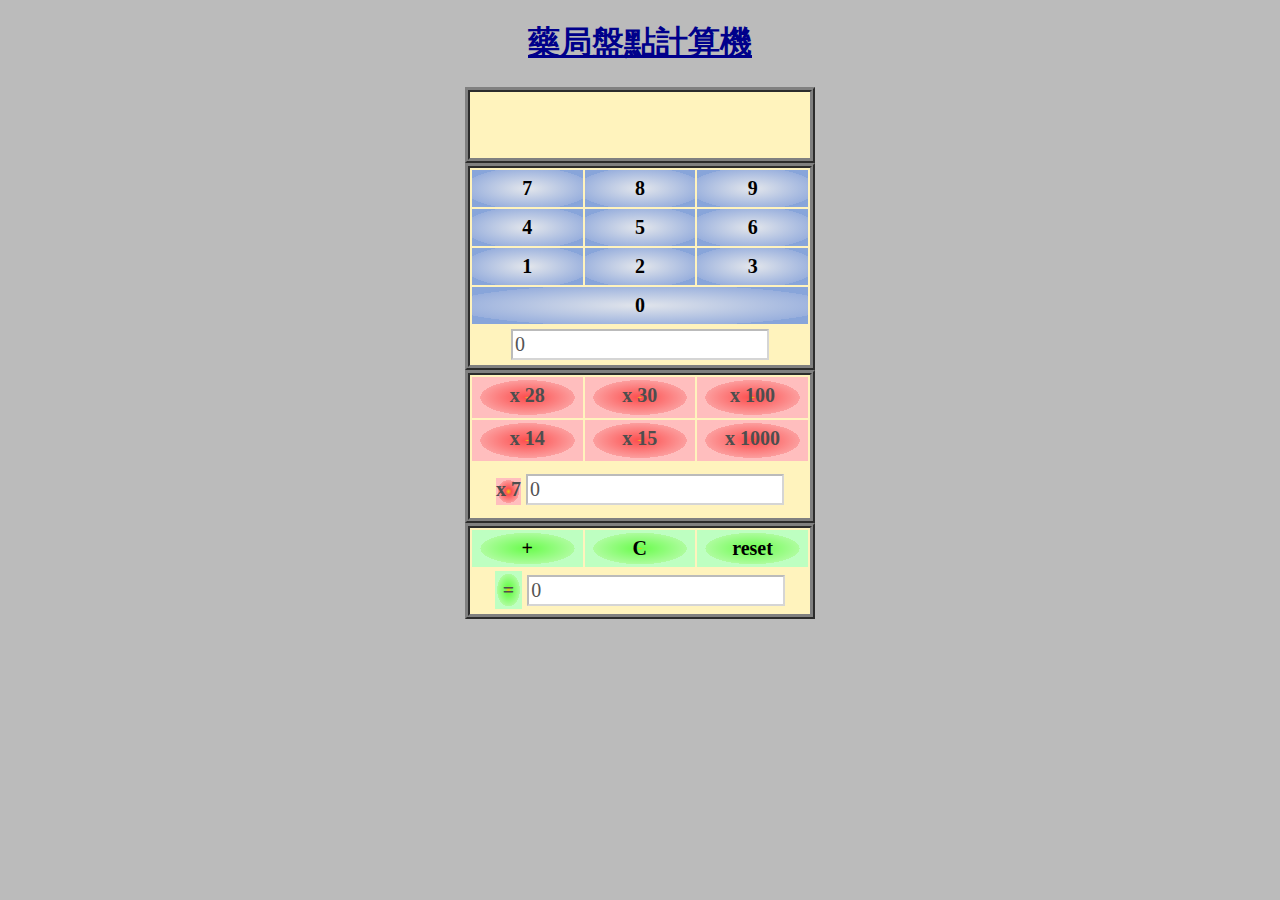
<file: index.html>
<!DOCTYPE html>
<html lang="en">
<head>
    <meta charset="UTF-8">
    <meta http-equiv="X-UA-Compatible" content="IE=edge">
    <meta name="viewport" content="width=device-width, initial-scale=1.0">
    <title>calculator</title>
    <link rel="stylesheet" type="text/css" href="calculator.css">
    <link rel="icon" href="logo.ico" type="image/x-icon"/>
    
</head>
<body>
    <h1 style="text-decoration: underline;color:darkblue ;"><center>藥局盤點計算機</center></h1>
    <h3 id="titlephone" style="margin:0;text-decoration: underline;color:darkblue ;"><center>藥局盤點計算機</center></h3>
    <div id="shadowresult" style="display: none;" value=0></div>
    <div id="blockall" >
        <div id="block1">
            <table id="table_post">
                <tr ><td colspan="5" id="count_post" value=""></td></tr>
            </table>
            <table id="table_inputvalue">
                    <tr>
                        <td class="inputvalue" onclick="inputnum(7)">7</td>
                        <td class="inputvalue" onclick="inputnum(8)">8</td>
                        <td class="inputvalue" onclick="inputnum(9)">9</td>
                    </tr>
                    <tr>
                        <td class="inputvalue" onclick="inputnum(4)">4</td>
                        <td class="inputvalue" onclick="inputnum(5)">5</td>
                        <td class="inputvalue" onclick="inputnum(6)">6</td>
                    </tr>
                    <tr>
                        <td class="inputvalue" onclick="inputnum(1)">1</td>
                        <td class="inputvalue" onclick="inputnum(2)">2</td>
                        <td class="inputvalue" onclick="inputnum(3)">3</td>
                    </tr>
                    <tr>
                        <td colspan="5" class="inputvalue" onclick="inputnum(0)">0</td>
                    </tr>
                    <tr>
                        <td colspan="5"><input type="text" id="count_num" value=0 disabled/></td>
                    </tr>
                </tbody>
            </table>
        </div>
        <div id="block2">
            <table id="table_inputmulti">
                <tr>
                    <td class="inputmulti" onclick="inputmultiple(28)">x 28</td>
                    <td class="inputmulti" onclick="inputmultiple(30)">x 30</td>
                    <td class="inputmulti" onclick="inputmultiple(100)">x 100</td>
                </tr>
                <tr>
                    <td class="inputmulti" onclick="inputmultiple(14)">x 14</td>
                    <td class="inputmulti" onclick="inputmultiple(15)">x 15</td>
                    <td class="inputmulti" onclick="inputmultiple(1000)">x 1000</td>
                </tr>
                <tr>
                    <td colspan="5">
                        <span class="inputmulti" onclick="inputmultiple(7)">x 7</span>
                        <input type="text" id="count_multi" value=0 disabled/>
                    </td>
                </tr>
            </table>
            <table id="table_inputresult">
                <tr>
                    <td class="inputresult" onclick="add()">+</td>
                    <td class="inputresult" onclick="clearin()">C</td>
                    <td class="inputresult" onclick="reset()">reset</td>
                </tr>
                <tr>
                    <td colspan="5"  id="totalrow">
                        <span id="total" onclick="caltotal()">=</span>
                        <input type="text" id="count_result" value=0 disabled/>
                    </td>
                </tr>
            </table>
        </div>
    </div>
    <script src="calculator.js"></script>
</body>
</html>
</file>
<file: calculator.css>
@media screen and (min-width: 735px) and (max-height:500px){
    h1{
        display: none;
    }
    #titlephone{
        display: block;
    }
    table{
        font-size: 26px;
    }
    #blockall{
        display:flex;
        align-items: center;
        justify-content: center;
    }
    #table_post{
        height: 90px;
        }
    #table_inputvalue{
        height: 190px;
    }
    #table_inputmulti{
        height: 190px;
    }
    #table_inputresult{
        height: 90px;
    }
    .inputvalue{
        height:30px;
    }
    .inputmulti{
        height:30px;
    }
    .inputresult{
        height:30px;
    }
}
h3{
    display: none;
}
body{
    background-color: rgb(187, 187, 187);
}
table{
    text-align: center;
    font-weight: bold;
    font-size: 20px;
    background-color: #fff3bd;
    border: 5px grey ridge;
    width: 350px;
    margin: 0 auto;
}
td{
    height: 35px;
}
input{
    width: 250px;
    font-size: 20px;
    background-color: #ffffff;
    font-family: "Microsoft JhengHei";
}
#count_post{
    width: 340px;
    height: 60px;
    word-wrap:break-word;
    word-break: break-all;
}
#count_num{
    height: 25px;
}
#count_multi{
    margin-top: 10px;
    margin-bottom: 10px;
    height: 25px;
}
#count_result{
    margin-top: 5px;
    margin-bottom: 5px;
    height: 25px;
}

#total{
    background-image: radial-gradient(ellipse, #ecc412 , #6efc52 3px, #aefc9e 60%, #beffc1 40%);
    color: rgb(78, 78, 78);
    padding: 8px;
    cursor: pointer;
}
.inputvalue{
    cursor: pointer;
    width: 110px;
    background-image: radial-gradient(ellipse, #e3e9f3 , #e0e4eb 3px, #98afdd 80%, #88a5da 20%);
}
.inputmulti{
    cursor: pointer;
    padding-bottom: 5px;
    width: 110px;
    background-image: radial-gradient(ellipse, #ecc412 , #fc5252 3px, #fc9e9e 60%, #ffbebe 40%);
    color: rgb(78, 78, 78);
}
.inputresult{
    cursor: pointer;
    width: 110px;
    background-image: radial-gradient(ellipse, #ecc412 , #6efc52 3px, #aefc9e 60%, #beffc1 40%);
}
.inputmulti:hover,.inputvalue:hover,.inputresult:hover,#total:hover{
    background-image:radial-gradient(ellipse, #cecece , #b4b4b4 3px, #838383 60%, #3d3d3d 40%);
    color: black;
}
</file>
